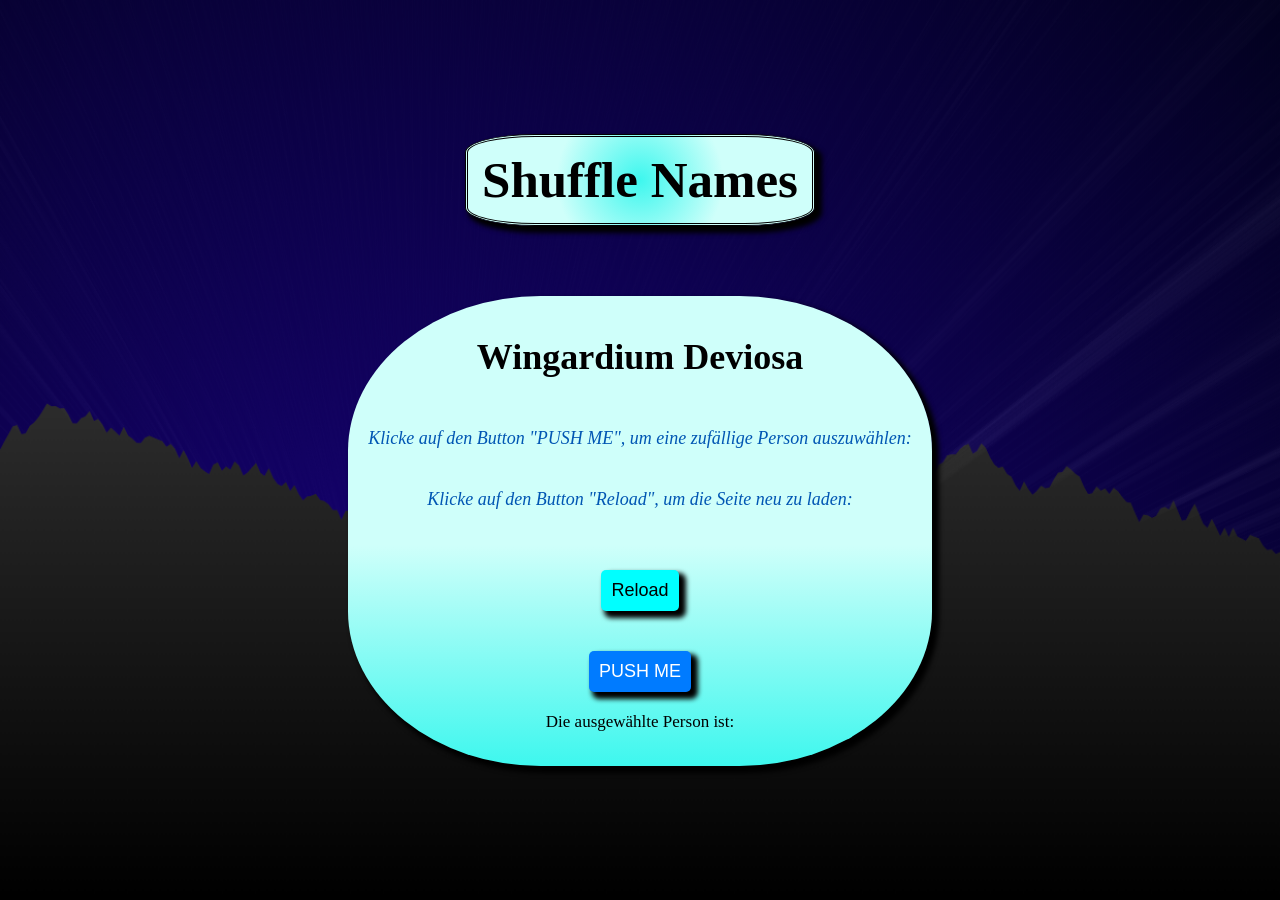
<file: docs/index.html>
<!DOCTYPE html>
<html>
  <head>
    <link rel="stylesheet" href="buttonstyle.css">
    <title>Shuffle Names</title>
    
     

  </head>
  <body>
    
      
    <header>
      <h1 class="foreground">Shuffle Names</h1>
    </header>
    

    <main>
       <canvas id="canvas"></canvas>
       <script src="background.js"></script>
       

    <div class="foreground">
        <h2>Wingardium Deviosa </h2>
    <p>Klicke auf den Button "PUSH ME", um eine zufällige Person auszuwählen:</p>
    <p>Klicke auf den Button "Reload", um die Seite neu zu laden:</p>
    <button id="reload-btn" type="button">Reload</button>

    <script>
      const reloadBtn = document.getElementById("reload-btn");
      reloadBtn.addEventListener("click", function() {
        location.reload();
      });
    </script>
    <button onclick="wählePerson()">PUSH ME</button>
    <br> Die ausgewählte Person ist: </br>
    <p id="ausgewähltePerson"></p>
    <br>
    <script>
      function wählePerson() {
        var personen = ["Alper", "Albert", "Frank", "Fredy","Hanna","Ihor","Kai","Kim", "Ezzulddin", "Manuel"," Michelle", "Halid", "Ömer", "Sebastian", "Valeri", "Yahya", "Zizi", "Baris", "David", "Andreea"];
        var index = Math.floor(Math.random() * personen.length);
        var ausgewähltePerson = personen[index];
        document.getElementById("ausgewähltePerson").textContent = ausgewähltePerson;
      }
    </script>
    
    </div>
    
  </main>
  </body>
</html>
</file>
<file: docs/buttonstyle.css>
body {
  font-family: fantasy;
  font-size:17px ;
  margin: 0;
  padding: 0;
  display: flex;
  flex-direction: column;
  
  justify-content: center;
  align-items: center;
  
}

h2 {
  font-size: 36px;
  text-align: center;
  margin-top: 40px;
  font-family: fantasy;
}

h1 {
  background: rgb(62,247,238);
  background: radial-gradient(circle, rgba(62,247,238,1) 0%, rgba(207,255,250,1) 47%);
  color: black;
  font-size: 300%;
  border-radius: 20%;
  border-color: black;
  border-style:double;
  font-family: fantasy;
  padding: 14px;
  margin-bottom: 70px;
  box-shadow: 5px 5px 5px 2px black;
}

#ausgewähltePerson {
  font-size: 24px;
  font-weight: bold;
  text-align: center;
  font-family: fantasy;
  margin: 7px;
  border-bottom: 50px;
  color: red;
  border-radius: 33%;
  padding-left: 1%;
  padding-right: 1%;
  /* background-color: rgb(250, 228, 101); */
}

p {
  font-size: 18px;
  /* line-height: 1,5; */
  margin: 20px;

  font-style: italic;
  font-family: fantasy;
  color: #0056b3;
}

button {
  text-align: center;
  font-size: 18px;
  padding: 10px;
  border: none;
  background-color: #007bff;
  color: #fff;
  border-radius: 5px;
  cursor: pointer;
  margin-top: 40px;
  box-shadow: 5px 5px 5px 2px black;
}

button:hover {
  background-color: #0056b3;
  color: rgb(206, 33, 33);
}



div {
  display: flex;
  flex-direction: column;
  justify-content: center;
  align-items: center;
  background: rgb(62,247,238);
  background: linear-gradient(0deg, rgba(62,247,238,1) 0%, rgba(207,255,250,1) 47%);
  border-radius: 33%;
  border-color: black;
  box-shadow: 5px 5px 5px 2px black;
  
}

canvas {
  position: fixed;
  top: 0;
  left: 0;
  width: 100%;
  height: 100%;
  

}

 .foreground {
  position: relative;
  z-index: 1; 
  top: 100px; 
  
}
#reload-btn {
   color: black;
  background-color: aqua;
  

}
/* 
.background {
  position: fixed;
  top: 0;
  left: 0;
  z-index: -1;
  
  /* width: 100%; */
</file>
